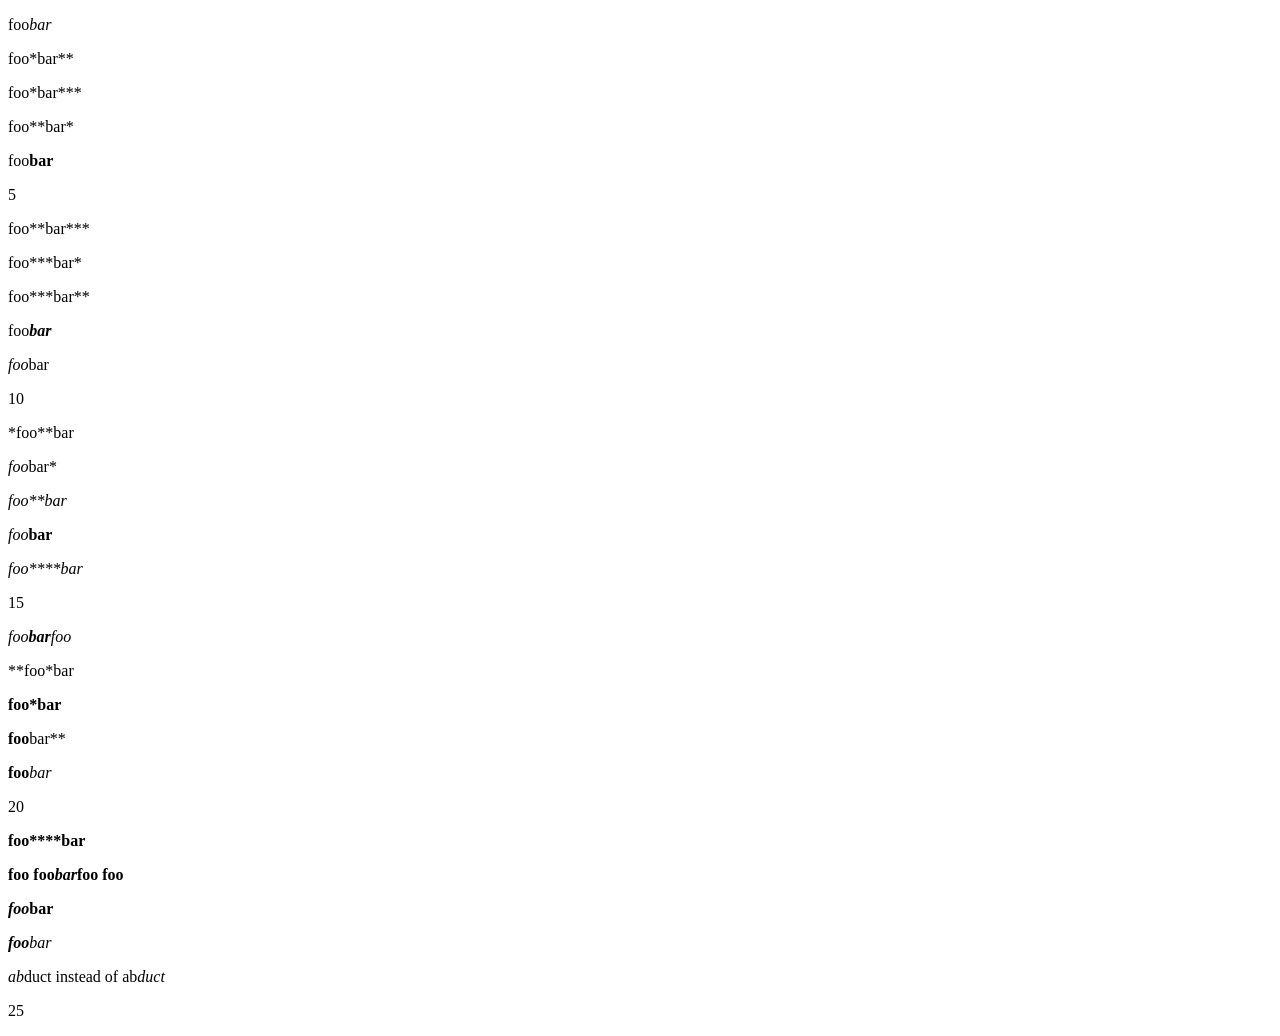
<file: tests/document/html/Advanced Emph and Strong.html>
<!DOCTYPE html>
<html xmlns="http://www.w3.org/1999/xhtml">
<head>
	<meta charset="utf-8"/>
	<title>Advanced Emph and Strong</title>
</head>
<body>

<p>foo<em>bar</em></p>

<p>foo*bar**</p>

<p>foo*bar***</p>

<p>foo**bar*</p>

<p>foo<strong>bar</strong></p>

<p>5</p>

<p>foo**bar***</p>

<p>foo***bar*</p>

<p>foo***bar**</p>

<p>foo<strong><em>bar</em></strong></p>

<p><em>foo</em>bar</p>

<p>10</p>

<p>*foo**bar</p>

<p><em>foo</em>bar*</p>

<p><em>foo**bar</em></p>

<p><em>foo</em><strong>bar</strong></p>

<p><em>foo****bar</em></p>

<p>15</p>

<p><em>foo<strong>bar</strong>foo</em></p>

<p>**foo*bar</p>

<p><strong>foo*bar</strong></p>

<p><strong>foo</strong>bar**</p>

<p><strong>foo</strong><em>bar</em></p>

<p>20</p>

<p><strong>foo****bar</strong></p>

<p><strong>foo foo<em>bar</em>foo foo</strong></p>

<p><strong><em>foo</em>bar</strong></p>

<p><em><strong>foo</strong>bar</em></p>

<p><em>ab</em>duct instead of ab<em>duct</em></p>

<p>25</p>

</body>
</html>
</file>
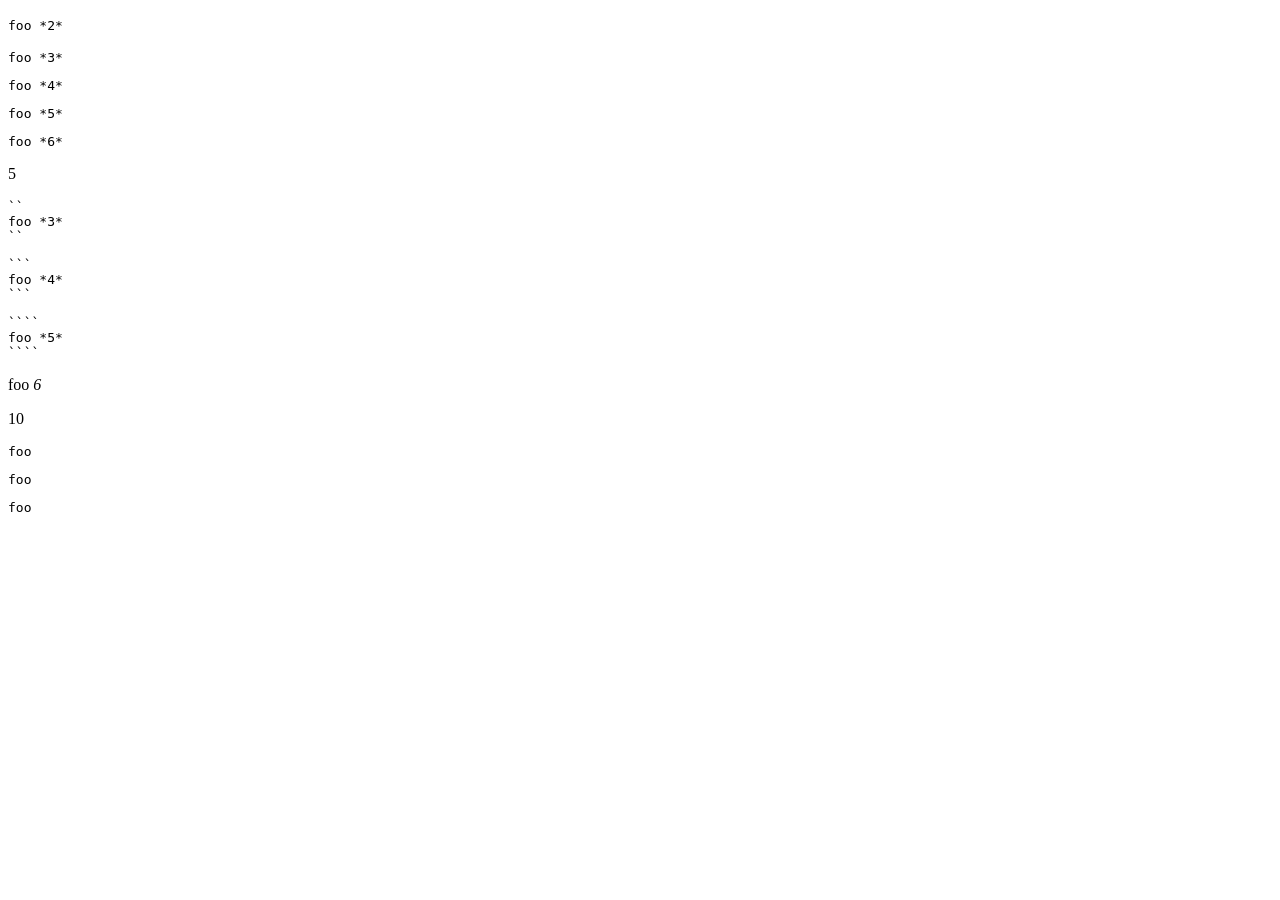
<file: tests/document/html/Advanced Fenced Code Blocks.html>
<!DOCTYPE html>
<html xmlns="http://www.w3.org/1999/xhtml">
<head>
	<meta charset="utf-8"/>
	<title>Advanced Fenced Code Blocks</title>
</head>
<body>

<p><code>foo *2*</code></p>

<pre><code>foo *3*
</code></pre>

<pre><code>foo *4*
</code></pre>

<pre><code>foo *5*
</code></pre>

<pre><code>foo *6*
</code></pre>

<p>5</p>

<pre><code>``
foo *3*
``
</code></pre>

<pre><code>```
foo *4*
```
</code></pre>

<pre><code>````
foo *5*
````
</code></pre>

<pre><code></code></pre>

<p>foo <em>6</em></p>

<pre><code></code></pre>

<p>10</p>

<pre><code class="perl">foo
</code></pre>

<pre><code class="perl">foo
</code></pre>

<pre><code class="perl">foo
</code></pre>

</body>
</html>
</file>
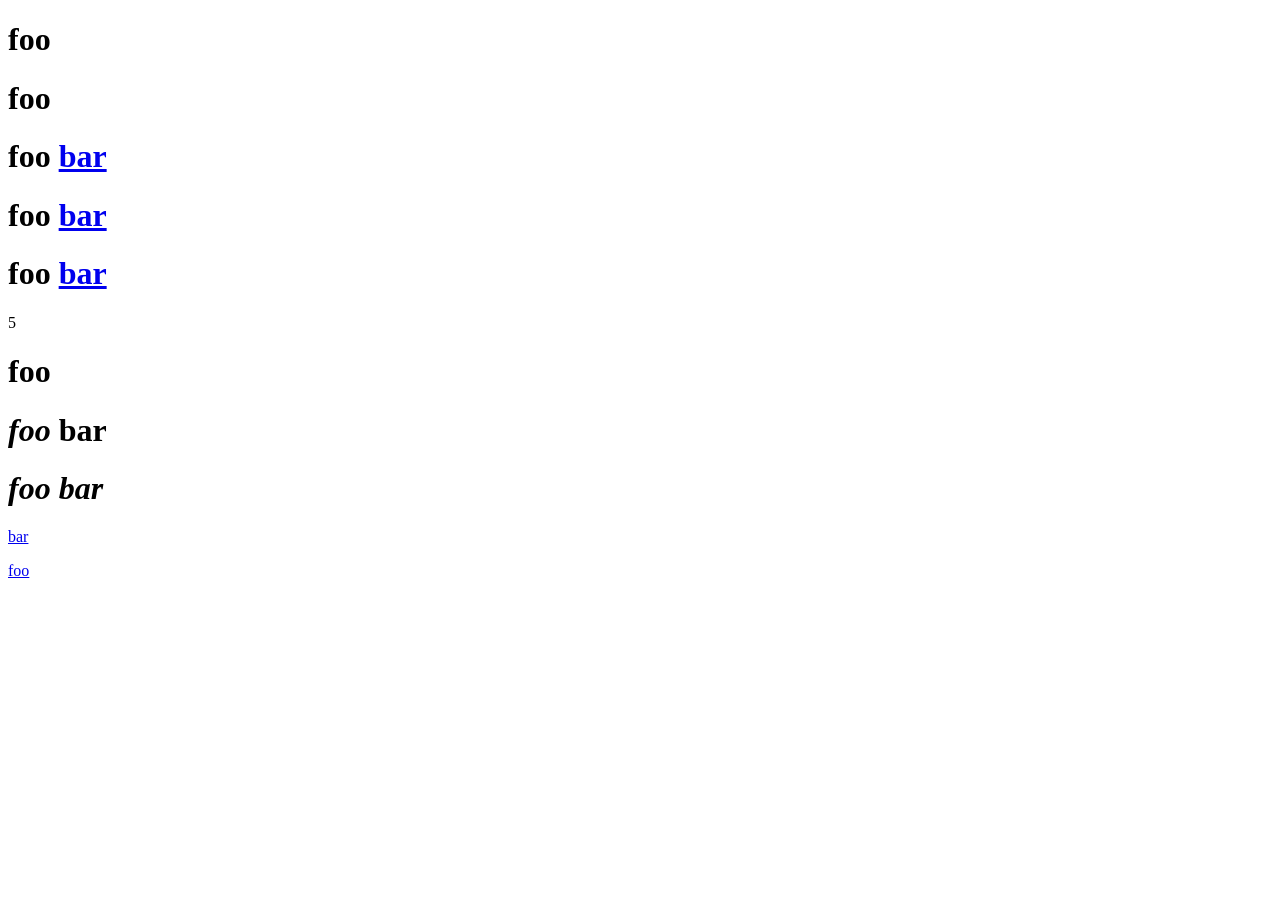
<file: tests/document/html/Advanced Headers.html>
<!DOCTYPE html>
<html xmlns="http://www.w3.org/1999/xhtml">
<head>
	<meta charset="utf-8"/>
	<title>Advanced Headers</title>
</head>
<body>

<h1 id="bar">foo  </h1>

<h1 id="bar">foo</h1>

<h1 id="foobarbat">foo <a href="#bat">bar</a></h1>

<h1 id="bat">foo <a href="#bar">bar</a> </h1>

<h1 id="baz">foo <a href="#bat">bar</a></h1>

<p>5</p>

<h1 id="bar">foo </h1>

<h1 id="foobar"><em>foo</em> bar </h1>

<h1 id="foobar"><em>foo
bar</em></h1>

<p><a href="#bar">bar</a></p>

<p><a href="#bar">foo</a></p>

</body>
</html>
</file>
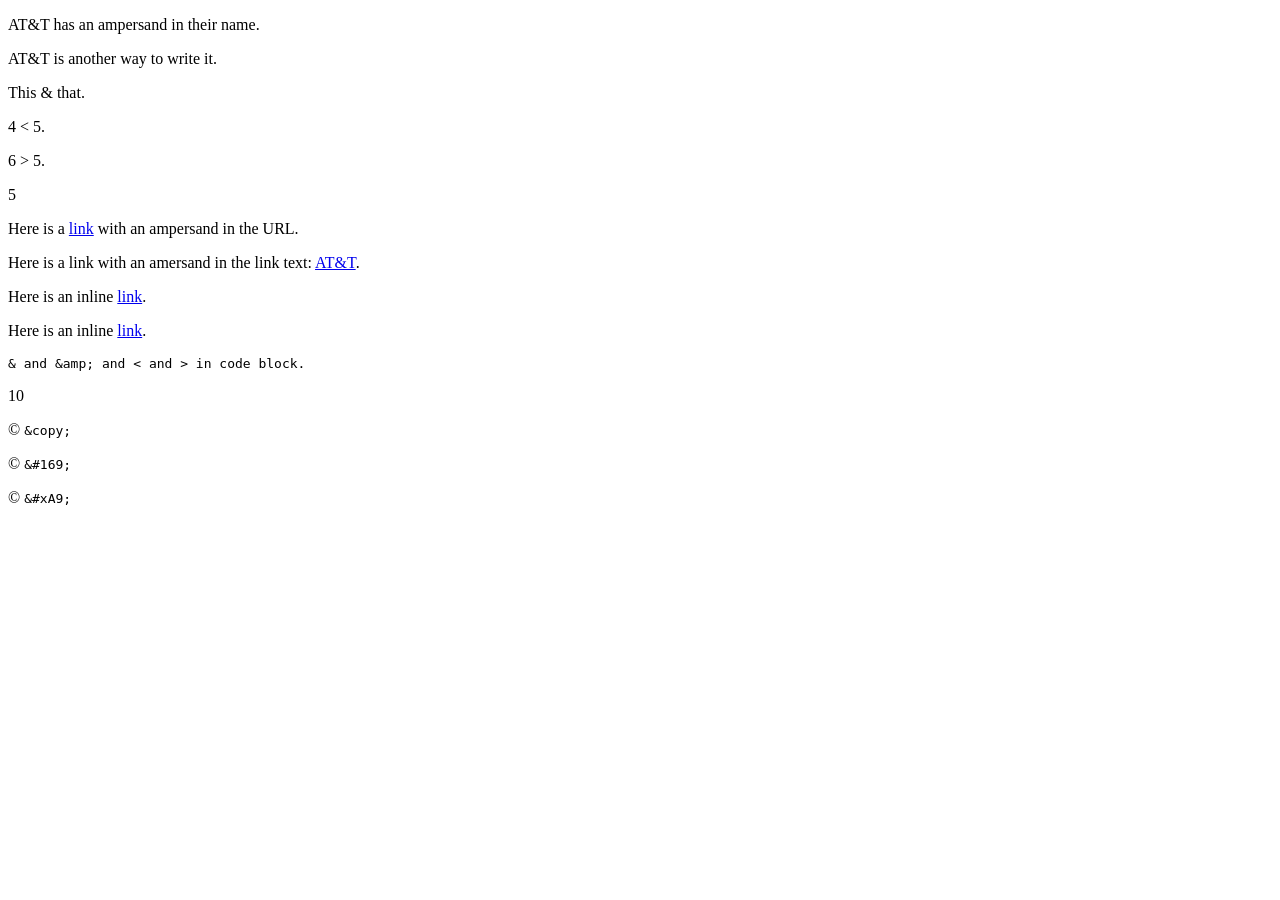
<file: tests/document/html/Amps and Angles.html>
<!DOCTYPE html>
<html xmlns="http://www.w3.org/1999/xhtml">
<head>
	<meta charset="utf-8"/>
	<title>Amps and Angles</title>
</head>
<body>

<p>AT&amp;T has an ampersand in their name.</p>

<p>AT&amp;T is another way to write it.</p>

<p>This &amp; that.</p>

<p>4 &lt; 5.</p>

<p>6 &gt; 5.</p>

<p>5</p>

<p>Here is a <a href="http://example.com/?foo=1&amp;bar=2">link</a> with an ampersand in the URL.</p>

<p>Here is a link with an amersand in the link text: <a href="http://att.com/" title="AT&amp;T">AT&amp;T</a>.</p>

<p>Here is an inline <a href="/script?foo=1&amp;bar=2">link</a>.</p>

<p>Here is an inline <a href="/script?foo=1&amp;bar=2">link</a>.</p>

<pre><code>&amp; and &amp;amp; and &lt; and &gt; in code block.
</code></pre>

<p>10</p>

<p>&copy; <code>&amp;copy;</code></p>

<p>&#169; <code>&amp;#169;</code></p>

<p>&#xA9; <code>&amp;#xA9;</code></p>

</body>
</html>
</file>
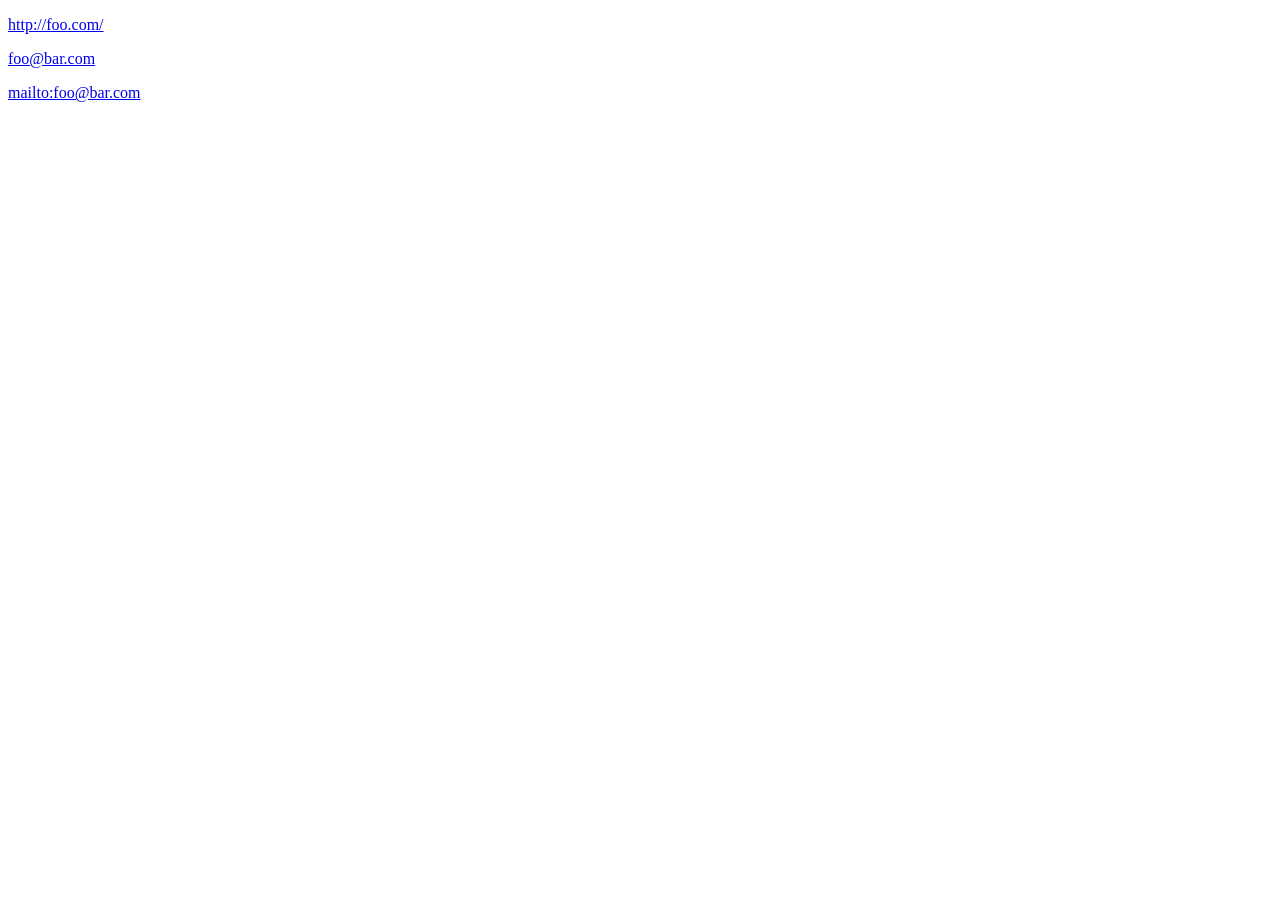
<file: tests/document/html/Automatic Links.html>
<!DOCTYPE html>
<html xmlns="http://www.w3.org/1999/xhtml">
<head>
	<meta charset="utf-8"/>
	<title>Automatic Links</title>
</head>
<body>

<p><a href="http://foo.com/">http://foo.com/</a></p>

<p><a href="mailto:foo@bar.com">foo@bar.com</a></p>

<p><a href="mailto:foo@bar.com">mailto:foo@bar.com</a></p>

</body>
</html>
</file>
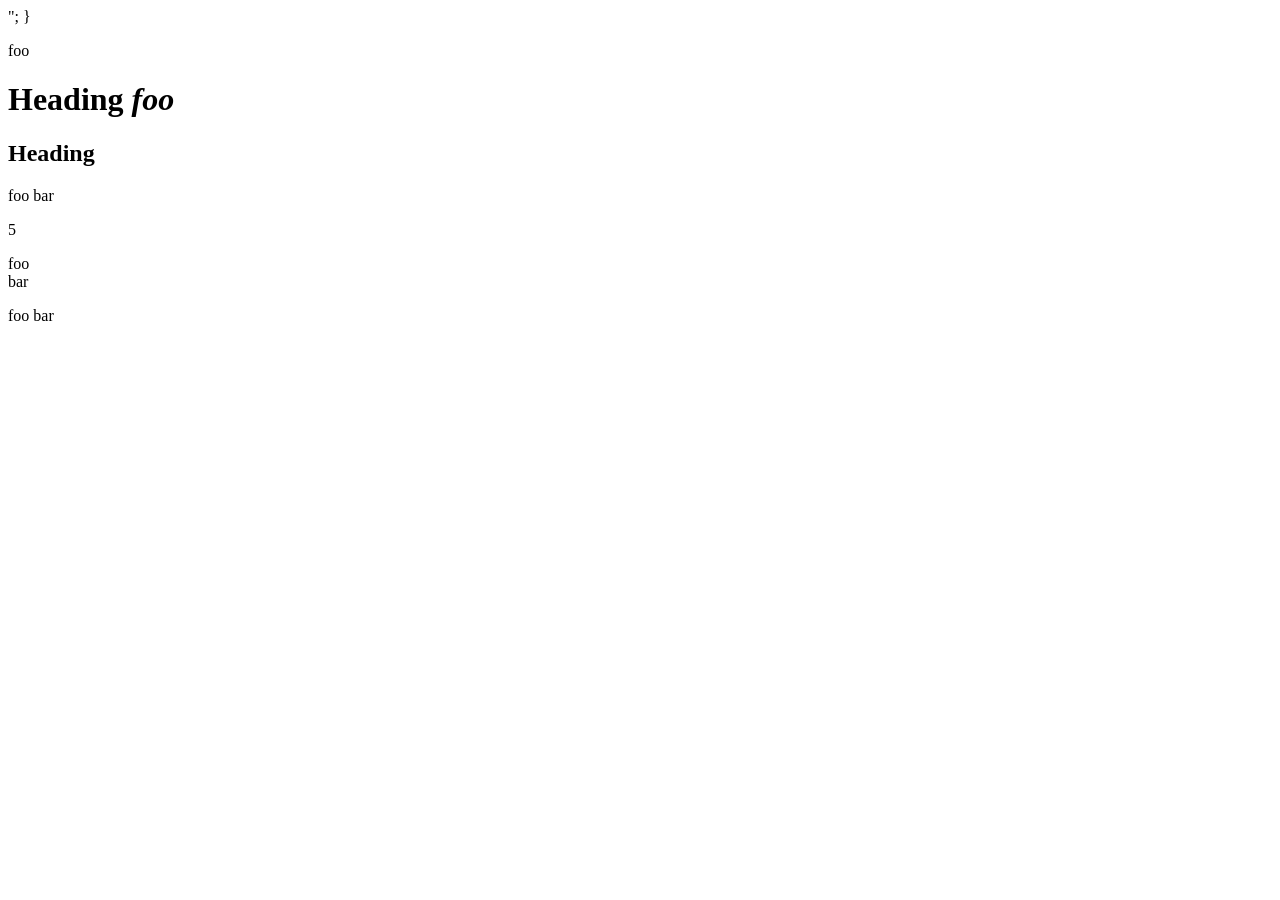
<file: tests/document/html/Basic Blocks.html>
<!DOCTYPE html PUBLIC
  "-//W3C//DTD XHTML 1.0 Transitional//EN"
  "http://www.w3.org/TR/xhtml1/DTD/xhtml1-transitional.dtd">
<html xmlns="http://www.w3.org/1999/xhtml">
<head>
	<meta charset="utf-8"/>
	<meta name="description" content="Free Web tutorials">
	<meta name="keywords" content="HTML, CSS, JavaScript">
	<meta name="author" content="John Doe">
	<title>&#x0417;&#x0430;&#x0433;&#x043e;&#x043b;&#x043e;&#x0432;&#x043e;&#x043a; &#x0451;&#x043f;&#x0442;&#x0430;</title>
	
	 <script>
function myFunction() {
  document.getElementById("demo").innerHTML = </script "Hello JavaScript! </script>";
}
</script>

</head>
<body>
<!--
<p>Look at this cool image:</p>
<img border="0" src="pic_trulli.jpg" alt="Trulli">
-->
<p>foo</p>

<h1 id="headingfoo">Heading <em>foo</em> </h1>
<h2 id="heading">Heading </h2>

<p>foo
bar</p>

<p>5</p>

<p>foo
<br>
bar</p>

<p>foo
bar</p>

</body>
</html>
</file>
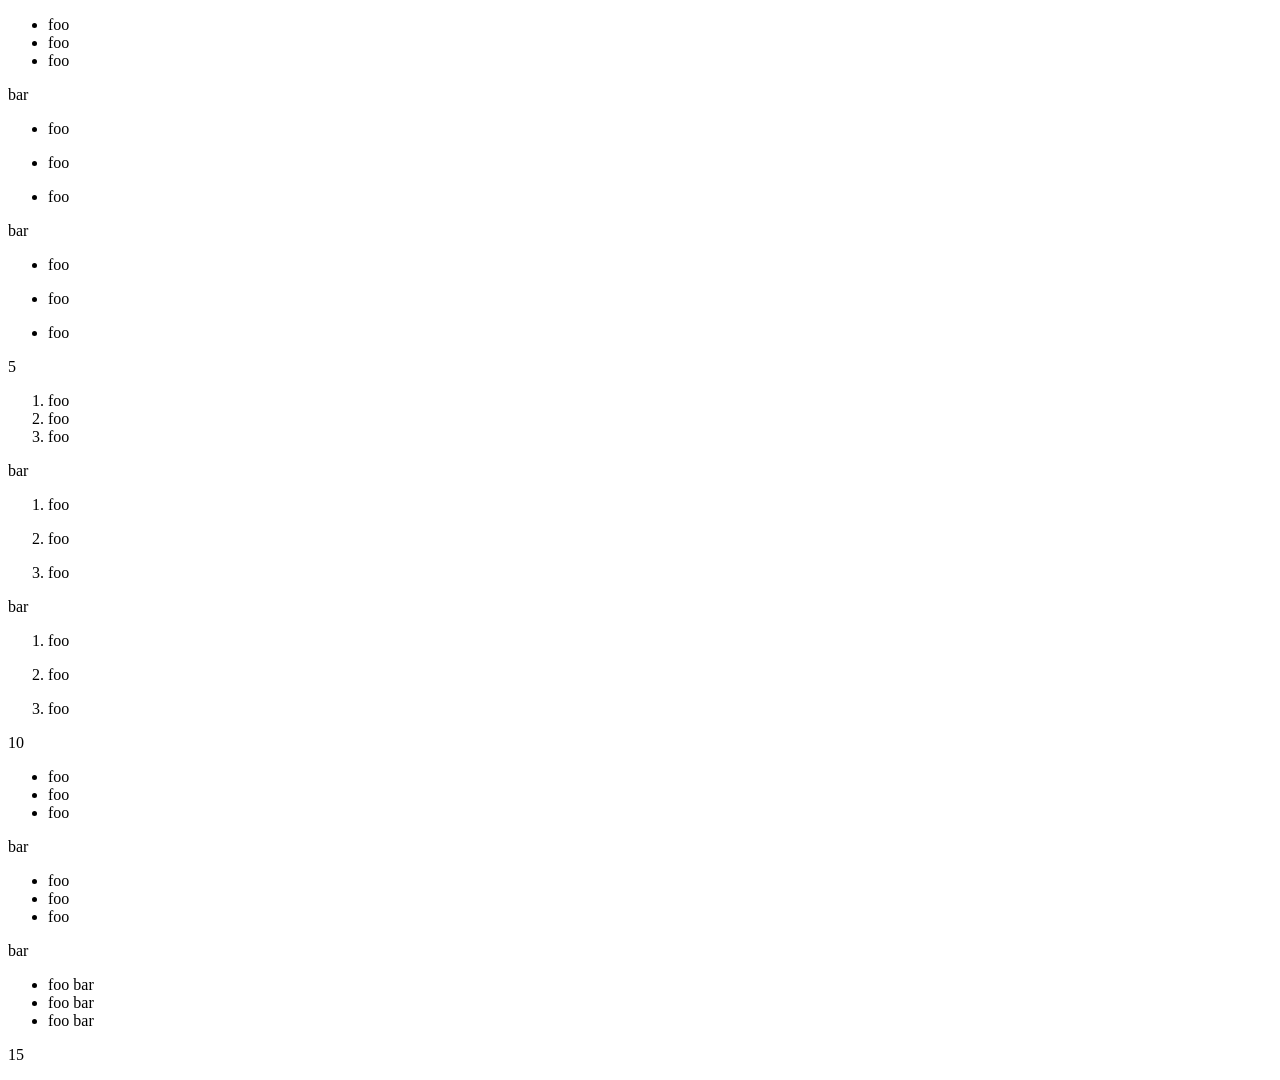
<file: tests/document/html/Basic Lists.html>
<!DOCTYPE html>
<html xmlns="http://www.w3.org/1999/xhtml">
<head>
	<meta charset="utf-8"/>
	<title>Basic Lists</title>
</head>
<body>

<ul>
<li>foo</li>
<li>foo</li>
<li>foo</li>
</ul>

<p>bar</p>

<ul>
<li><p>foo</p></li>
<li><p>foo</p></li>
<li><p>foo</p></li>
</ul>

<p>bar</p>

<ul>
<li><p>foo</p></li>
<li><p>foo</p></li>
<li><p>foo</p></li>
</ul>

<p>5</p>

<ol>
<li>foo</li>
<li>foo</li>
<li>foo</li>
</ol>

<p>bar</p>

<ol>
<li><p>foo</p></li>
<li><p>foo</p></li>
<li><p>foo</p></li>
</ol>

<p>bar</p>

<ol>
<li><p>foo</p></li>
<li><p>foo</p></li>
<li><p>foo</p></li>
</ol>

<p>10</p>

<ul>
<li>foo</li>
<li>foo</li>
<li>foo</li>
</ul>

<p>bar</p>

<ul>
<li>foo</li>
<li>foo</li>
<li>foo</li>
</ul>

<p>bar</p>

<ul>
<li>foo
bar</li>
<li>foo
bar</li>
<li>foo
bar</li>
</ul>

<p>15</p>

</body>
</html>
</file>
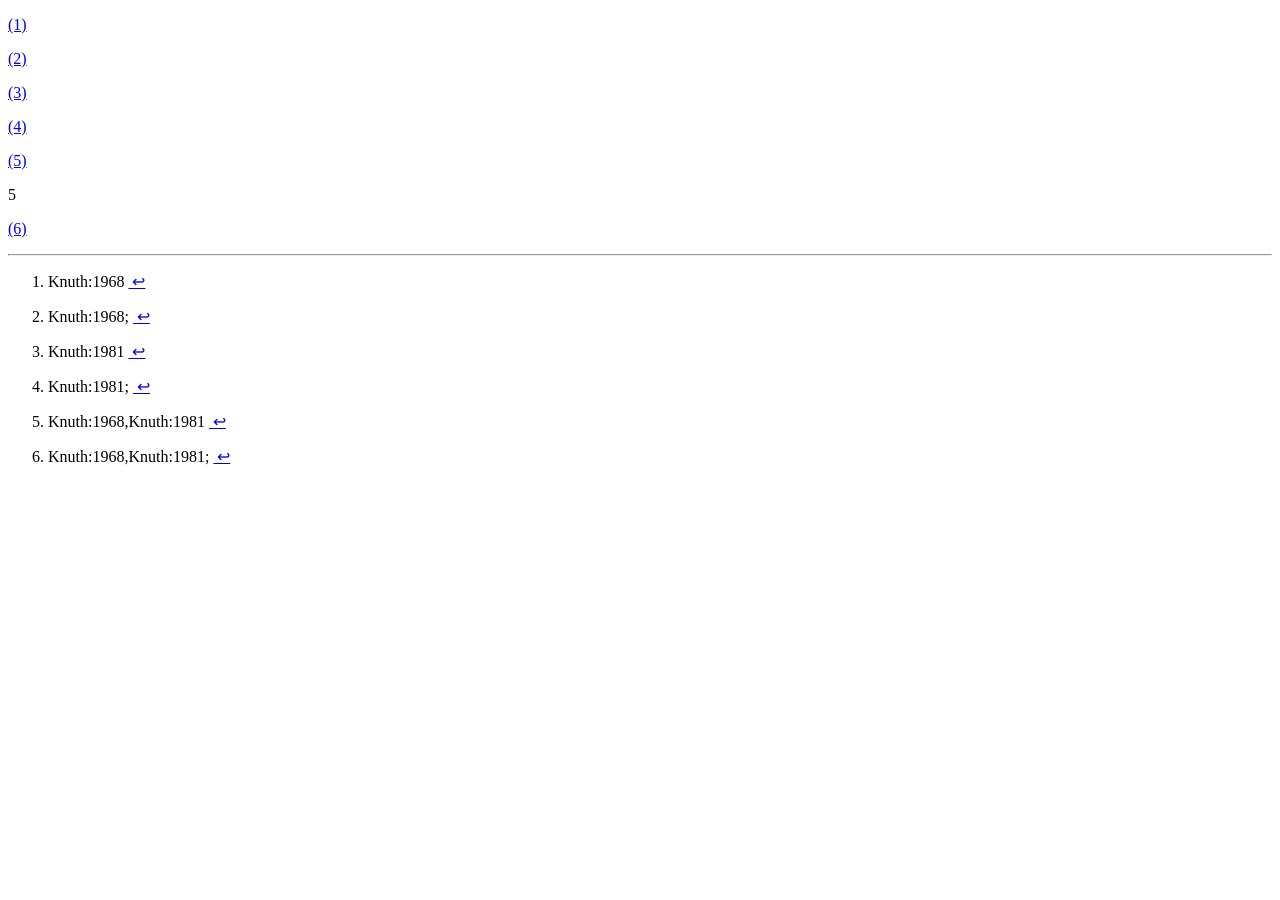
<file: tests/document/html/BibTeX.html>
<!DOCTYPE html>
<html xmlns="http://www.w3.org/1999/xhtml">
<head>
	<meta charset="utf-8"/>
	<title>Bibliography</title>
</head>
<body>

<p><a href="#cn:1" id="cnref:1" title="see citation" class="citation">(1)</a></p>

<p><a href="#cn:2" id="cnref:2" title="see citation" class="citation">(2)</a></p>

<p><a href="#cn:3" id="cnref:3" title="see citation" class="citation">(3)</a></p>

<p><a href="#cn:4" id="cnref:4" title="see citation" class="citation">(4)</a></p>

<p><a href="#cn:5" id="cnref:5" title="see citation" class="citation">(5)</a></p>

<p>5</p>

<p><a href="#cn:6" id="cnref:6" title="see citation" class="citation">(6)</a></p>

<div class="citations">
<hr />
<ol>

<li id="cn:1">
<p>Knuth:1968 <a href="#cnref:1" title="return" class="reversecitation">&#160;&#8617;</a></p>
</li>

<li id="cn:2">
<p>Knuth:1968; <a href="#cnref:2" title="return" class="reversecitation">&#160;&#8617;</a></p>
</li>

<li id="cn:3">
<p>Knuth:1981 <a href="#cnref:3" title="return" class="reversecitation">&#160;&#8617;</a></p>
</li>

<li id="cn:4">
<p>Knuth:1981; <a href="#cnref:4" title="return" class="reversecitation">&#160;&#8617;</a></p>
</li>

<li id="cn:5">
<p>Knuth:1968,Knuth:1981 <a href="#cnref:5" title="return" class="reversecitation">&#160;&#8617;</a></p>
</li>

<li id="cn:6">
<p>Knuth:1968,Knuth:1981; <a href="#cnref:6" title="return" class="reversecitation">&#160;&#8617;</a></p>
</li>

</ol>
</div>

</body>
</html>
</file>
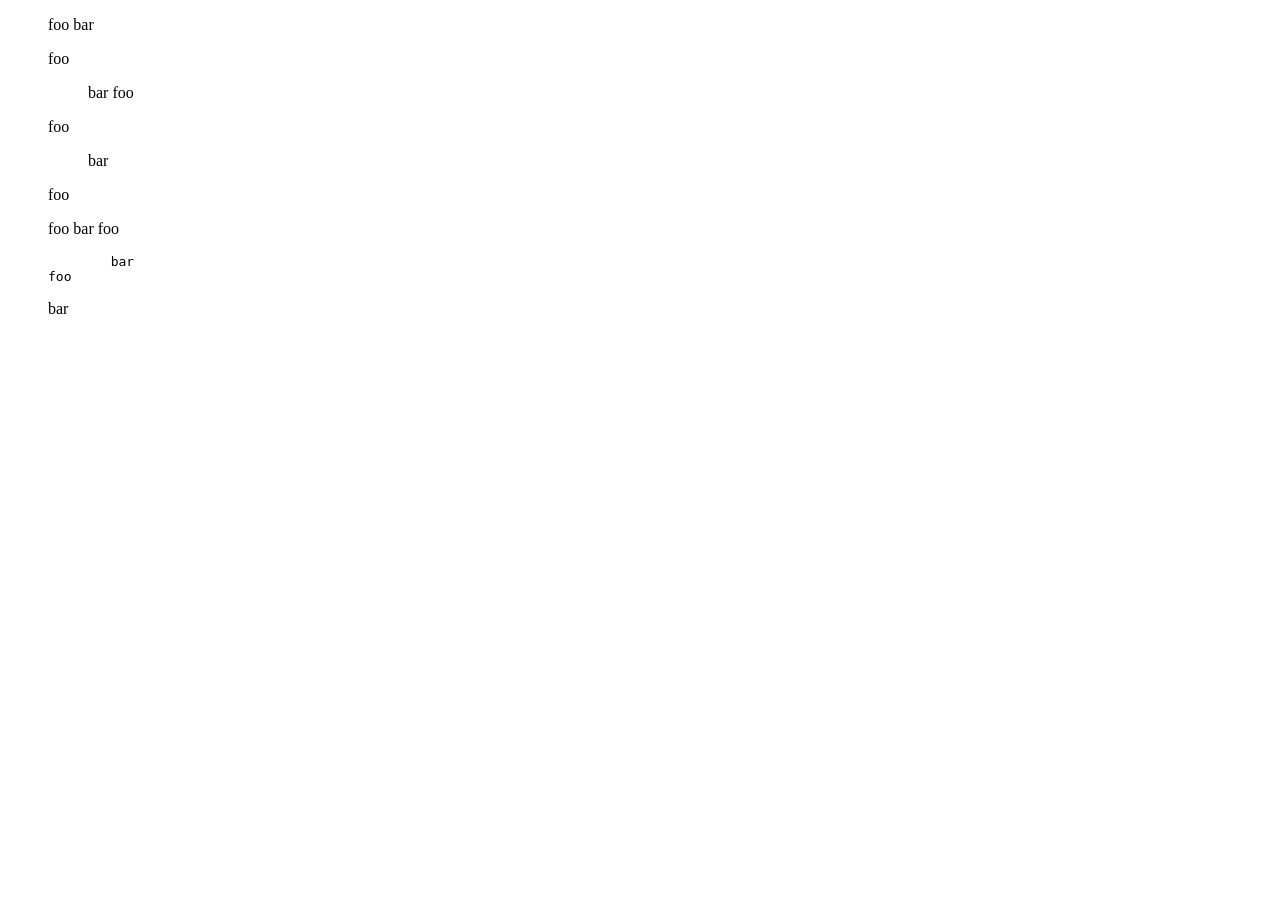
<file: tests/document/html/Blockquotes.html>
<!DOCTYPE html>
<html xmlns="http://www.w3.org/1999/xhtml">
<head>
	<meta charset="utf-8"/>
	<title>Blockquotes</title>
</head>
<body>

<blockquote>
<p>foo
bar</p>
</blockquote>

<blockquote>
<p>foo</p>

<blockquote>
<p>bar
foo</p>
</blockquote>
</blockquote>

<blockquote>
<p>foo</p>

<blockquote>
<p>bar</p>
</blockquote>

<p>foo</p>
</blockquote>

<blockquote>
<p>foo
bar
 foo</p>

<pre><code>	bar
foo
</code></pre>

<p>bar</p>
</blockquote>

</body>
</html>
</file>
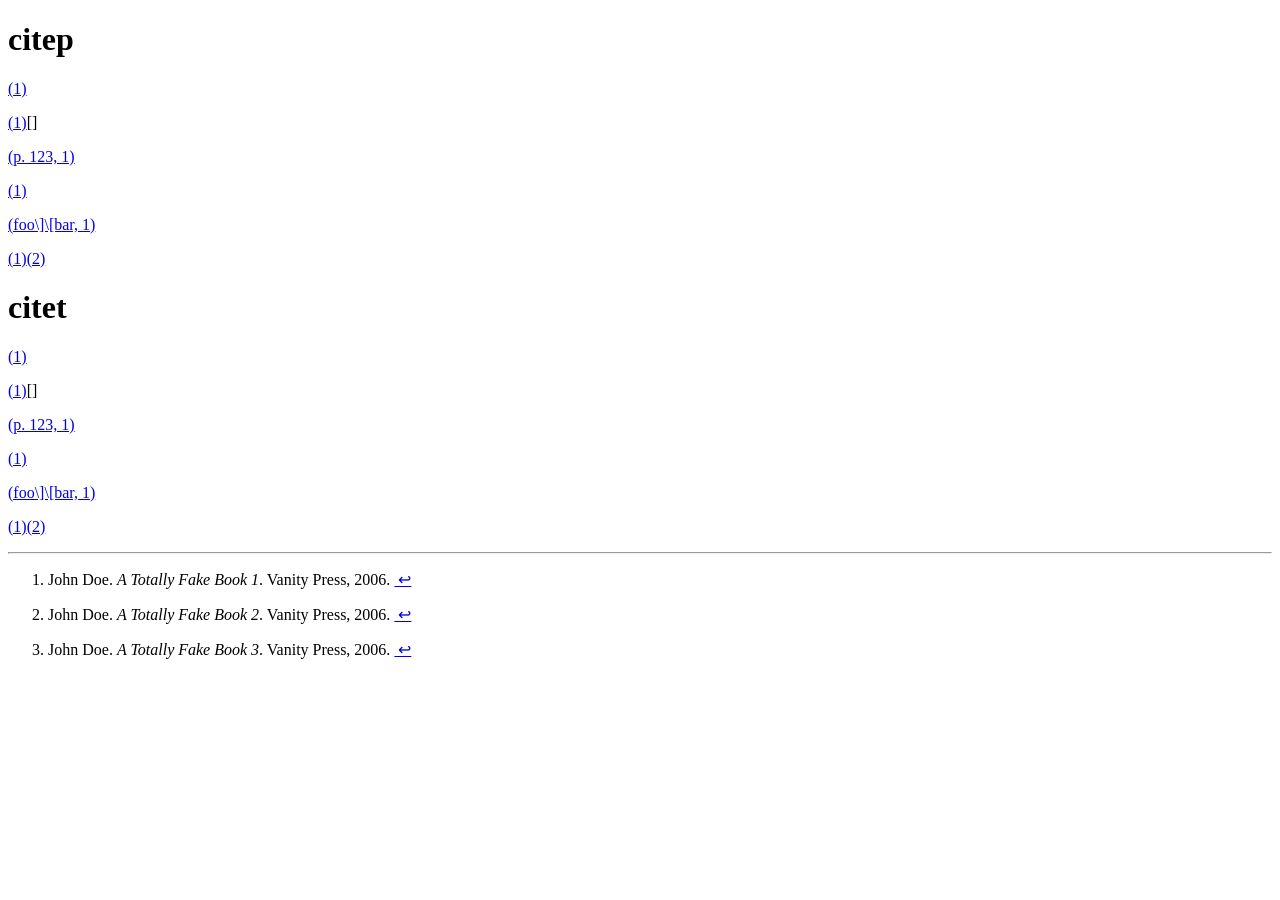
<file: tests/document/html/Citations.html>
<!DOCTYPE html>
<html xmlns="http://www.w3.org/1999/xhtml">
<head>
	<meta charset="utf-8"/>
	<title>Citations</title>
</head>
<body>

<h1 id="citep">citep </h1>

<p><a href="#cn:1" id="cnref:1" title="see citation" class="citation">(1)</a></p>

<p><a href="#cn:1" title="see citation" class="citation">(1)</a>[]</p>

<p><a href="#cn:1" title="see citation" class="citation">(p. 123, 1)</a></p>

<p><a href="#cn:1" title="see citation" class="citation">(1)</a></p>

<p><a href="#cn:1" title="see citation" class="citation">(foo\]\[bar, 1)</a></p>

<p><a href="#cn:1" title="see citation" class="citation">(1)</a><a href="#cn:2" id="cnref:2" title="see citation" class="citation">(2)</a></p>

<h1 id="citet">citet </h1>

<p><a href="#cn:1" title="see citation" class="citation">(1)</a></p>

<p><a href="#cn:1" title="see citation" class="citation">(1)</a>[]</p>

<p><a href="#cn:1" title="see citation" class="citation">(p. 123, 1)</a></p>

<p><a href="#cn:1" title="see citation" class="citation">(1)</a></p>

<p><a href="#cn:1" title="see citation" class="citation">(foo\]\[bar, 1)</a></p>

<p><a href="#cn:1" title="see citation" class="citation">(1)</a><a href="#cn:2" title="see citation" class="citation">(2)</a></p>

<p></p>

<div class="citations">
<hr />
<ol>

<li id="cn:1">
<p>John Doe. <em>A Totally Fake Book 1</em>. Vanity Press, 2006.
 <a href="#cnref:1" title="return" class="reversecitation">&#160;&#8617;</a></p>
</li>

<li id="cn:2">
<p>John Doe. <em>A Totally Fake Book 2</em>. Vanity Press, 2006.
 <a href="#cnref:2" title="return" class="reversecitation">&#160;&#8617;</a></p>
</li>

<li id="cn:3">
<p>John Doe. <em>A Totally Fake Book 3</em>. Vanity Press, 2006. <a href="#cnref:3" title="return" class="reversecitation">&#160;&#8617;</a></p>
</li>

</ol>
</div>

</body>
</html>
</file>
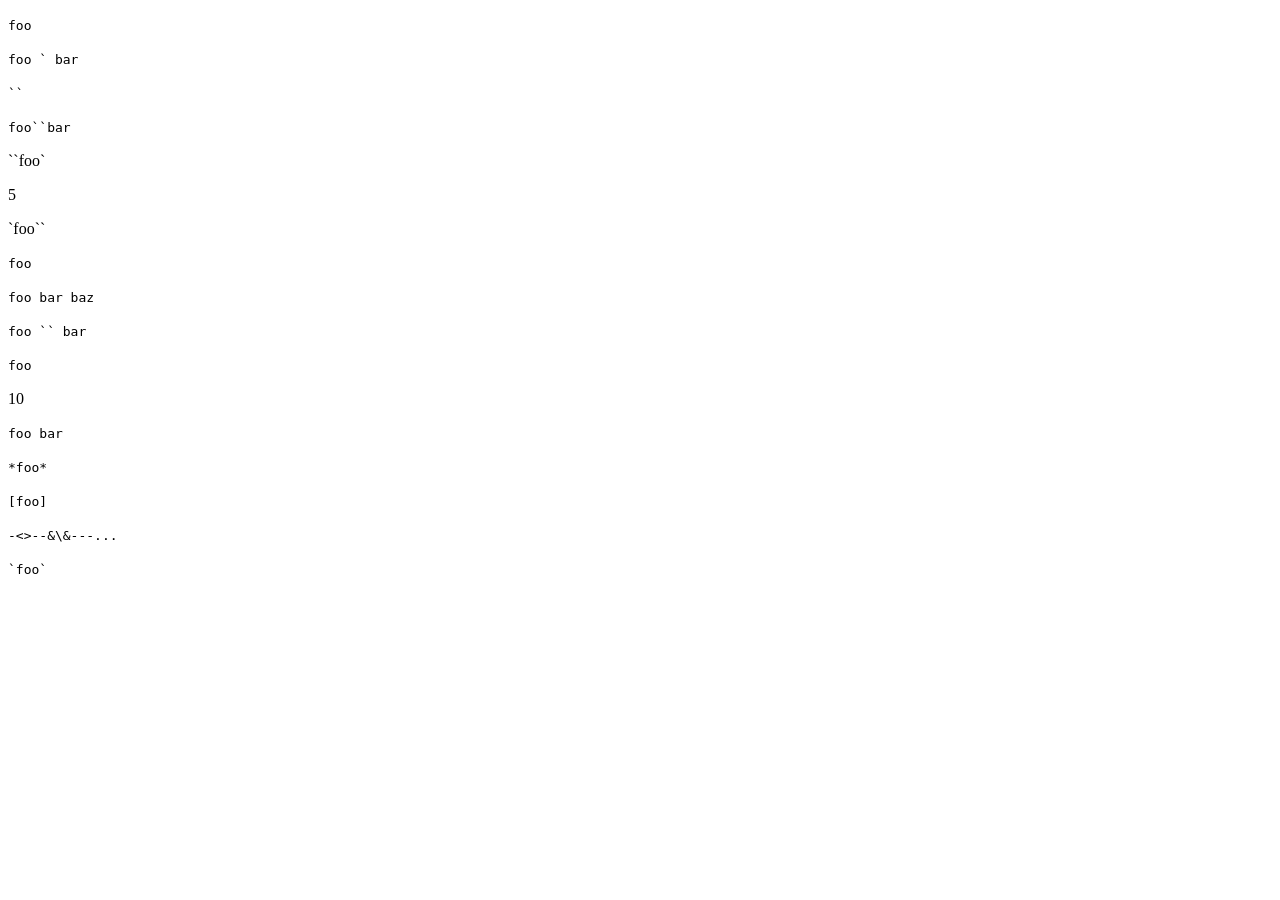
<file: tests/document/html/Code Spans.html>
<!DOCTYPE html>
<html xmlns="http://www.w3.org/1999/xhtml">
<head>
	<meta charset="utf-8"/>
	<title>Code Spans</title>
</head>
<body>

<p><code>foo</code></p>

<p><code>foo ` bar</code></p>

<p><code>``</code></p>

<p><code>foo``bar</code></p>

<p>``foo`</p>

<p>5</p>

<p>`foo``</p>

<p><code>foo</code></p>

<p><code>foo   bar
baz</code></p>

<p><code>foo `` bar</code></p>

<p><code>foo</code></p>

<p>10</p>

<p><code>foo   bar</code></p>

<p><code>*foo*</code></p>

<p><code>[foo]</code></p>

<p><code>-&lt;&gt;--&amp;\&amp;---...</code></p>

<p><code>`foo`</code></p>

</body>
</html>
</file>
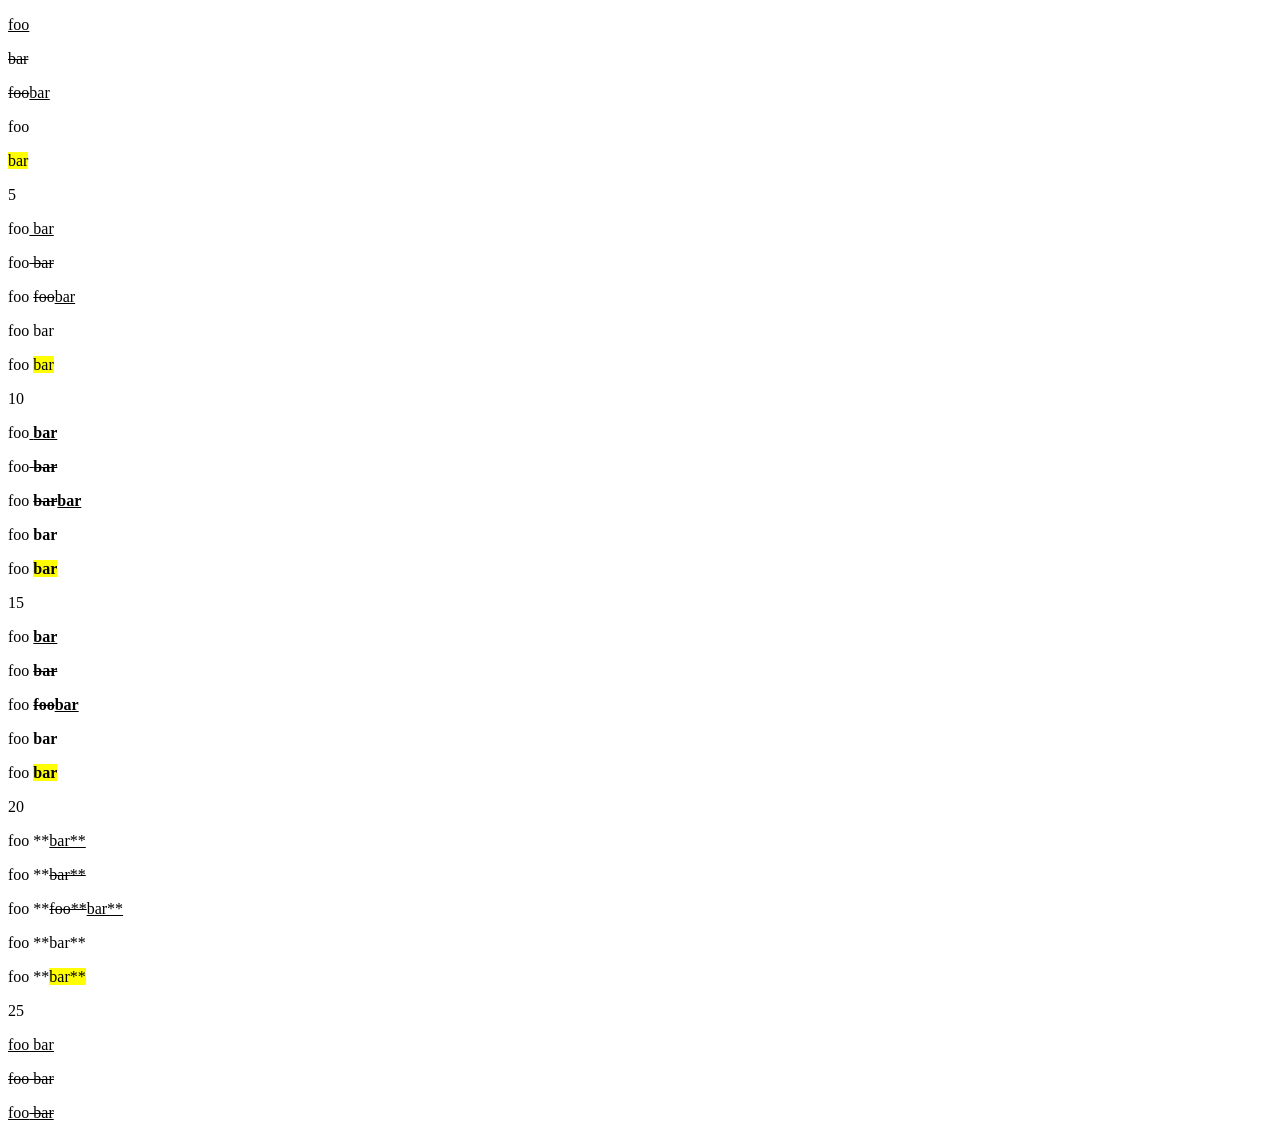
<file: tests/document/html/CriticMarkup.html>
<!DOCTYPE html>
<html xmlns="http://www.w3.org/1999/xhtml">
<head>
	<meta charset="utf-8"/>
	<title>CriticMarkup</title>
</head>
<body>

<p><ins>foo</ins></p>

<p><del>bar</del></p>

<p><del>foo</del><ins>bar</ins></p>

<p><span class="critic comment">foo</span></p>

<p><mark>bar</mark></p>

<p>5</p>

<p>foo<ins> bar</ins></p>

<p>foo<del> bar</del></p>

<p>foo <del>foo</del><ins>bar</ins></p>

<p>foo <span class="critic comment">bar</span></p>

<p>foo <mark>bar</mark></p>

<p>10</p>

<p>foo<ins> <strong>bar</strong></ins></p>

<p>foo<del> <strong>bar</strong></del></p>

<p>foo <del><strong>bar</strong></del><ins><strong>bar</strong></ins></p>

<p>foo <span class="critic comment"><strong>bar</strong></span></p>

<p>foo <mark><strong>bar</strong></mark></p>

<p>15</p>

<p>foo <strong><ins>bar</ins></strong></p>

<p>foo <strong><del>bar</del></strong></p>

<p>foo <strong><del>foo</del><ins>bar</ins></strong></p>

<p>foo <strong><span class="critic comment">bar</span></strong></p>

<p>foo <strong><mark>bar</mark></strong></p>

<p>20</p>

<p>foo **<ins>bar**</ins></p>

<p>foo **<del>bar**</del></p>

<p>foo **<del>foo**</del><ins>bar**</ins></p>

<p>foo **<span class="critic comment">bar**</span></p>

<p>foo **<mark>bar**</mark></p>

<p>25</p>

<p><ins>foo<ins> bar</ins></ins></p>

<p><del>foo<del> bar</del></del></p>

<p><ins>foo<del> bar</del></ins></p>

</body>
</html>
</file>
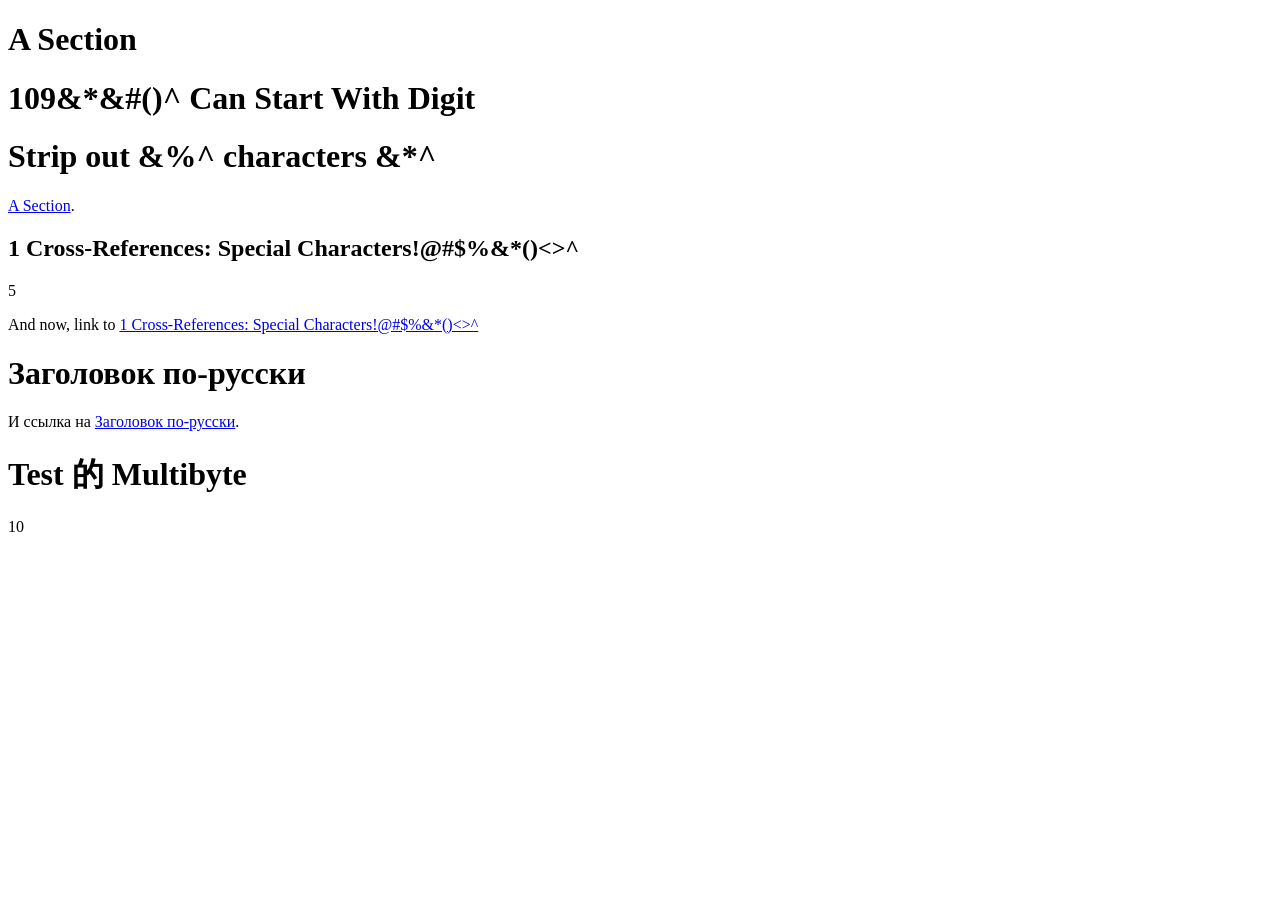
<file: tests/document/html/Cross-References.html>
<!DOCTYPE html>
<html xmlns="http://www.w3.org/1999/xhtml">
<head>
	<meta charset="utf-8"/>
	<title>Cross-References</title>
</head>
<body>

<h1 id="asection">A Section </h1>

<h1 id="109canstartwithdigit">109&amp;*&amp;#()^ Can Start With Digit </h1>

<h1 id="stripoutcharacters">Strip out &amp;%^ characters &amp;*^ </h1>

<p><a href="#asection">A Section</a>.</p>

<h2 id="1cross-references:specialcharacters">1 Cross-References: Special Characters!@#$%&amp;*()&lt;&gt;^ </h2>

<p>5</p>

<p>And now, link to <a href="#1cross-references:specialcharacters">1 Cross-References: Special Characters!@#$%&amp;*()&lt;&gt;^</a></p>

<h1 id="заголовокпо-русски">Заголовок по-русски </h1>

<p>И ссылка на <a href="#заголовокпо-русски">Заголовок по-русски</a>.</p>

<h1 id="test的Multibyte">Test 的 Multibyte </h1>

<p>10</p>

</body>
</html>
</file>
